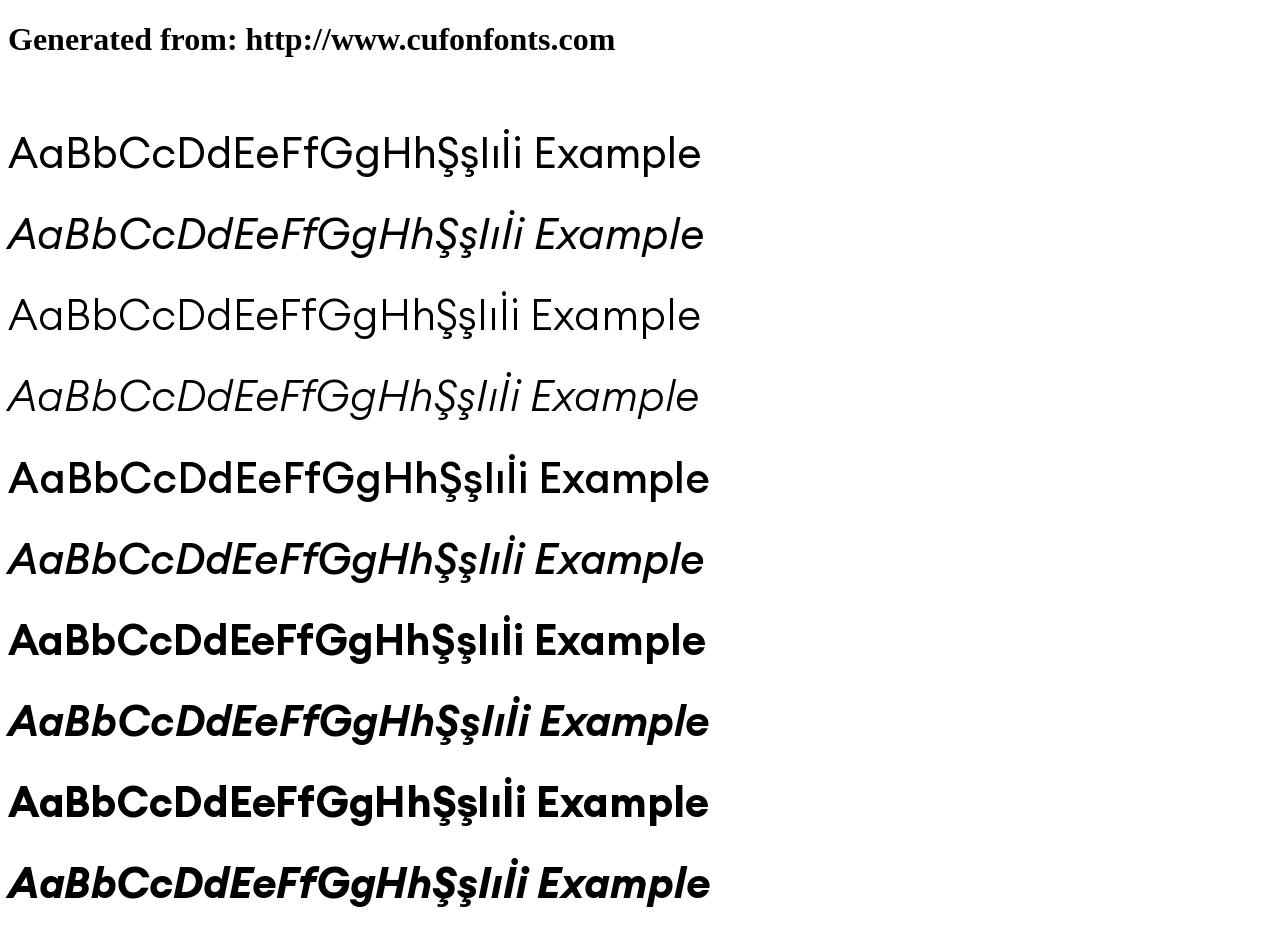
<file: webfont/example.html>
<!DOCTYPE html>
<html xmlns="http://www.w3.org/1999/xhtml">
<head>
    <meta http-equiv="Content-Type" content="text/html; charset=utf-8"/>
    <link rel="stylesheet" type="text/css"
          href="style.css"/>
</head>

<body>

<h1>Generated from: http://www.cufonfonts.com</h1><br/>
<h1 style="font-family:'Euclid Circular A Regular';font-weight:normal;font-size:42px">AaBbCcDdEeFfGgHhŞşIıİi Example</h1>
<h1 style="font-family:'Euclid Circular A Italic';font-weight:normal;font-size:42px">AaBbCcDdEeFfGgHhŞşIıİi Example</h1>
<h1 style="font-family:'Euclid Circular A Light';font-weight:normal;font-size:42px">AaBbCcDdEeFfGgHhŞşIıİi Example</h1>
<h1 style="font-family:'Euclid Circular A Light Italic';font-weight:normal;font-size:42px">AaBbCcDdEeFfGgHhŞşIıİi Example</h1>
<h1 style="font-family:'Euclid Circular A Medium';font-weight:normal;font-size:42px">AaBbCcDdEeFfGgHhŞşIıİi Example</h1>
<h1 style="font-family:'Euclid Circular A Medium Italic';font-weight:normal;font-size:42px">AaBbCcDdEeFfGgHhŞşIıİi Example</h1>
<h1 style="font-family:'Euclid Circular A SemiBold';font-weight:normal;font-size:42px">AaBbCcDdEeFfGgHhŞşIıİi Example</h1>
<h1 style="font-family:'Euclid Circular A SemiBold Italic';font-weight:normal;font-size:42px">AaBbCcDdEeFfGgHhŞşIıİi Example</h1>
<h1 style="font-family:'Euclid Circular A Bold';font-weight:normal;font-size:42px">AaBbCcDdEeFfGgHhŞşIıİi Example</h1>
<h1 style="font-family:'Euclid Circular A Bold Italic';font-weight:normal;font-size:42px">AaBbCcDdEeFfGgHhŞşIıİi Example</h1>


</body>
</html>
</file>
<file: webfont/style.css>
/* #### Generated By: http://www.cufonfonts.com #### */

    @font-face {
    font-family: 'Euclid Circular A Regular';
    font-style: normal;
    font-weight: normal;
    src: local('Euclid Circular A Regular'), url('Euclid Circular A Regular.woff') format('woff');
    }
    

    @font-face {
    font-family: 'Euclid Circular A Italic';
    font-style: normal;
    font-weight: normal;
    src: local('Euclid Circular A Italic'), url('Euclid Circular A Italic.woff') format('woff');
    }
    

    @font-face {
    font-family: 'Euclid Circular A Light';
    font-style: normal;
    font-weight: normal;
    src: local('Euclid Circular A Light'), url('Euclid Circular A Light.woff') format('woff');
    }
    

    @font-face {
    font-family: 'Euclid Circular A Light Italic';
    font-style: normal;
    font-weight: normal;
    src: local('Euclid Circular A Light Italic'), url('Euclid Circular A Light Italic.woff') format('woff');
    }
    

    @font-face {
    font-family: 'Euclid Circular A Medium';
    font-style: normal;
    font-weight: normal;
    src: local('Euclid Circular A Medium'), url('Euclid Circular A Medium.woff') format('woff');
    }
    

    @font-face {
    font-family: 'Euclid Circular A Medium Italic';
    font-style: normal;
    font-weight: normal;
    src: local('Euclid Circular A Medium Italic'), url('Euclid Circular A Medium Italic.woff') format('woff');
    }
    

    @font-face {
    font-family: 'Euclid Circular A SemiBold';
    font-style: normal;
    font-weight: normal;
    src: local('Euclid Circular A SemiBold'), url('Euclid Circular A SemiBold.woff') format('woff');
    }
    

    @font-face {
    font-family: 'Euclid Circular A SemiBold Italic';
    font-style: normal;
    font-weight: normal;
    src: local('Euclid Circular A SemiBold Italic'), url('Euclid Circular A SemiBold Italic.woff') format('woff');
    }
    

    @font-face {
    font-family: 'Euclid Circular A Bold';
    font-style: normal;
    font-weight: normal;
    src: local('Euclid Circular A Bold'), url('Euclid Circular A Bold.woff') format('woff');
    }
    

    @font-face {
    font-family: 'Euclid Circular A Bold Italic';
    font-style: normal;
    font-weight: normal;
    src: local('Euclid Circular A Bold Italic'), url('Euclid Circular A Bold Italic.woff') format('woff');
    }
</file>
